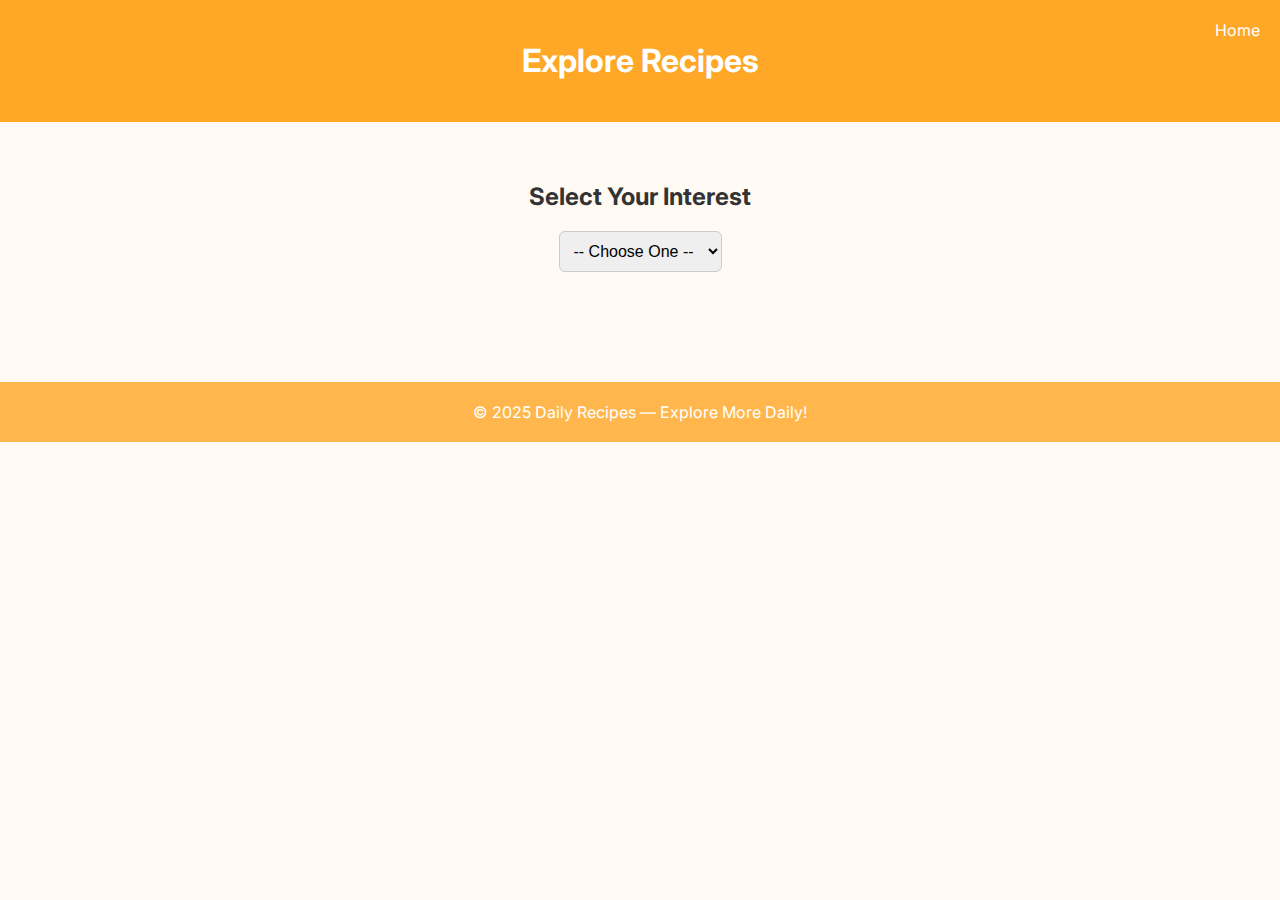
<file: explore.html>
<!DOCTYPE html>
<html lang="en">
<head>
  <meta charset="UTF-8" />
  <meta name="viewport" content="width=device-width, initial-scale=1.0"/>
  <title>Explore - Daily Recipes</title>
  <link href="https://fonts.googleapis.com/css2?family=Inter:wght@400;600&display=swap" rel="stylesheet">
  <style>
    body {
      font-family: 'Inter', sans-serif;
      background: #fffaf4;
      margin: 0;
      padding: 0;
      color: #333;
    }
    header {
      background: #ffa726;
      padding: 20px;
      color: white;
      text-align: center;
      position: relative;
    }
    nav {
      position: absolute;
      top: 20px;
      right: 20px;
    }
    nav a {
      color: white;
      margin-left: 15px;
      text-decoration: none;
    }

    .container {
      max-width: 900px;
      margin: auto;
      padding: 40px 20px;
      text-align: center;
    }
    select {
      padding: 10px;
      font-size: 1em;
      border-radius: 6px;
      border: 1px solid #ccc;
      margin-bottom: 20px;
    }
    .videos {
      display: none;
      margin-top: 30px;
    }
    iframe {
      width: 100%;
      height: 300px;
      border: none;
      margin-bottom: 30px;
    }
    footer {
      text-align: center;
      background: #ffb74d;
      padding: 20px;
      color: white;
      margin-top: 50px;
    }
  </style>
</head>
<body>

<header>
  <h1>Explore Recipes</h1>
  <nav>
    <a href="/">Home</a>
  </nav>
</header>

<div class="container">
  <h2>Select Your Interest</h2>
  <select id="interestSelect" onchange="showVideos()">
    <option value="">-- Choose One --</option>
    <option value="veg">Vegetarian</option>
    <option value="nonveg">Non-Vegetarian</option>
    <option value="vegan">Vegan</option>
    <option value="mix">Mix</option>
  </select>

  <div class="videos" id="vegVideos">
    <h3>Vegetarian Shorts</h3>
    <iframe src="https://www.youtube.com/embed/w0jM66pL75E" allowfullscreen></iframe>
    <iframe src="https://www.youtube.com/embed/V62z6oqkW74" allowfullscreen></iframe>
  </div>

  <div class="videos" id="nonvegVideos">
    <h3>Non-Veg Delights</h3>
    <iframe src="https://www.youtube.com/embed/FspAD4xUlY4" allowfullscreen></iframe>
    <iframe src="https://www.youtube.com/embed/GHdQdEKq8tQ" allowfullscreen></iframe>
  </div>

  <div class="videos" id="veganVideos">
    <h3>Vegan Options</h3>
    <iframe src="https://www.youtube.com/embed/kZlEP2mH3zE" allowfullscreen></iframe>
    <iframe src="https://www.youtube.com/embed/l1lAwR-I7V8" allowfullscreen></iframe>
  </div>

  <div class="videos" id="mixVideos">
    <h3>Popular Food Reels</h3>
    <iframe src="https://www.youtube.com/embed/kzq7ZqihHCI" allowfullscreen></iframe>
    <iframe src="https://www.youtube.com/embed/hPz3UCe6TFw" allowfullscreen></iframe>
  </div>
</div>

<footer>
  &copy; 2025 Daily Recipes — Explore More Daily!
</footer>

<script>
function showVideos() {
  document.querySelectorAll('.videos').forEach(el => el.style.display = 'none');
  const val = document.getElementById('interestSelect').value;
  if (val) {
    document.getElementById(val + 'Videos').style.display = 'block';
  }
}
</script>

</body>
</html>
</file>
